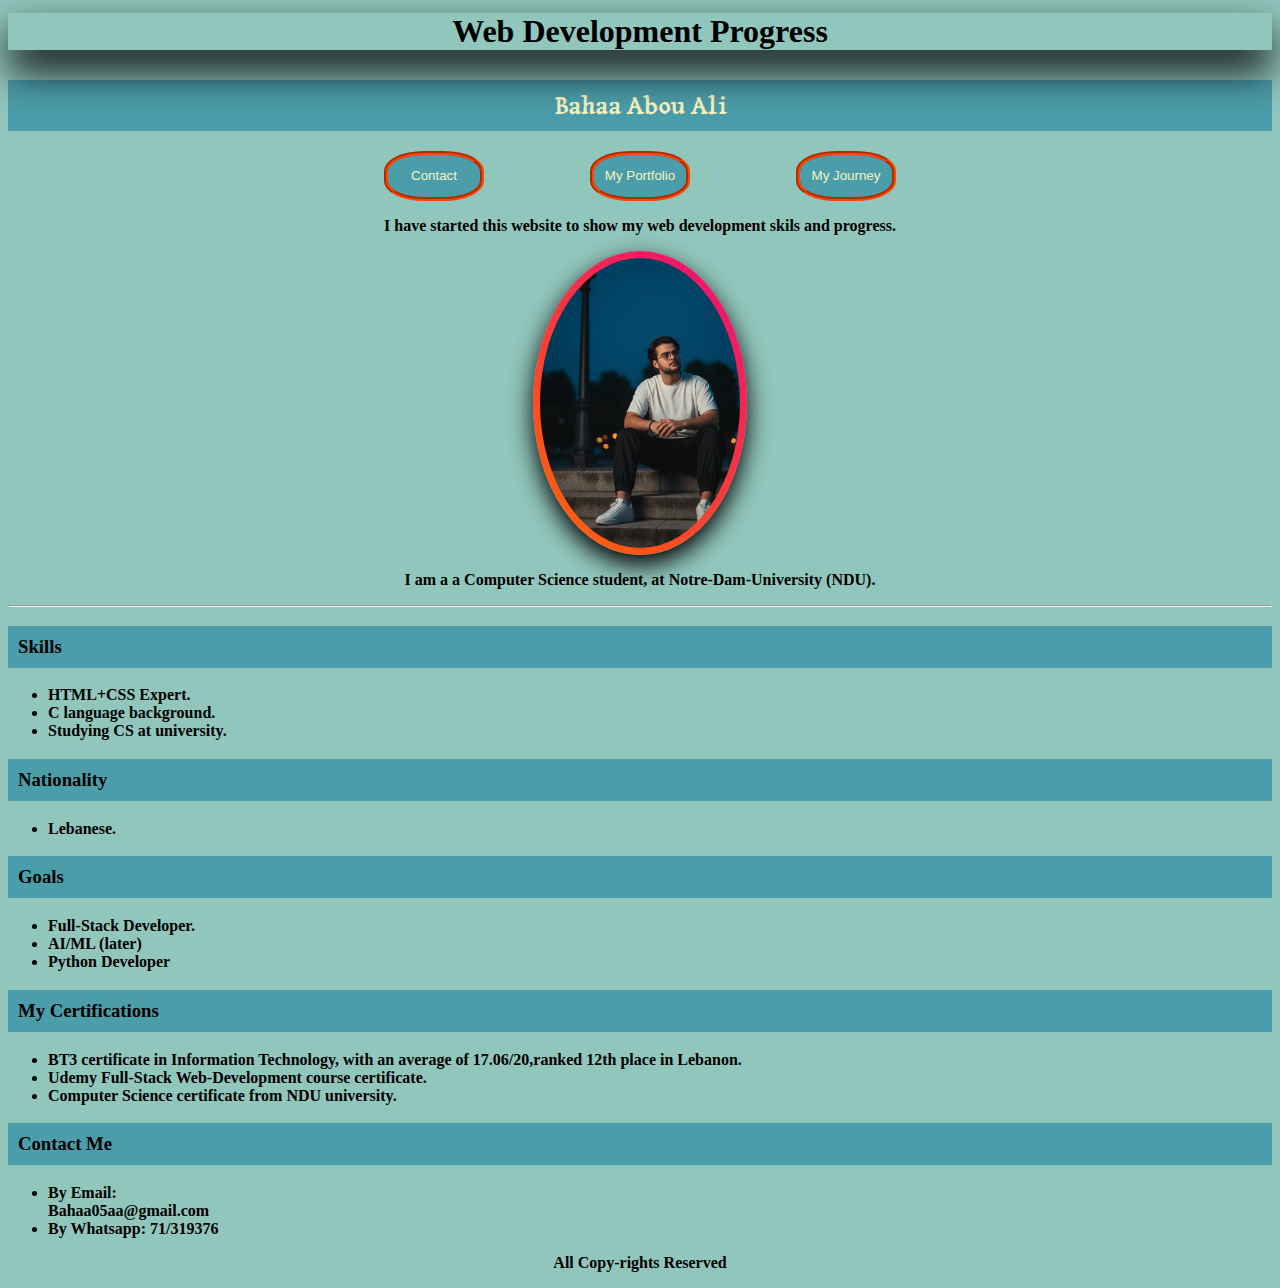
<file: index.html>
<!DOCTYPE html>
<html lang="en">
<head>
    <meta charset="UTF-8">
    <meta name="viewport" content="width=device-width, initial-scale=1.0">
    <title>My Profile</title>
    <link rel="stylesheet" href="./main.css">
    <link rel="preconnect" href="https://fonts.googleapis.com">
    <link rel="preconnect" href="https://fonts.gstatic.com" crossorigin>
    <link href="https://fonts.googleapis.com/css2?family=Tagesschrift&display=swap" rel="stylesheet">
</head>
<body>
    <h1 id="heading-1">Web Development Progress</h1>
    <h2 id="name">Bahaa Abou Ali</h2>
 <div class="buttons">
    <button type="button" class="contact-button">

     <a href="./contact.html"> Contact</a>

    </button>

    <button class="portfolio-page">

     <a href="./portfolio.html">My Portfolio</a>

    </button>

    <button type="button" class="journey">

     <a href="./journey.html">My Journey</a>

    </button>
</div>
    <p>
        I have started this website to show my web development skils and progress.
    </p>
    <img src="./assets/profile.jpg" width="200px" class="img" alt="Developer's picture" draggable="true">
    <p>I am a a Computer Science student, at Notre-Dam-University (NDU).</p>
    <hr>
    <section>
        <h3>Skills</h3>
    <ul>
        <li>HTML+CSS Expert.</li>
        <li>C language background.</li>
        <li>Studying CS at university.</li>
    </ul>
    </section>
   
    <h3>Nationality</h3>
    <ul>
       <li> Lebanese.</li>
    </ul>
    <h3>Goals</h3>
    <ul>
        <Li>Full-Stack Developer.</Li>
        <li>AI/ML (later)</li>
        <li>Python Developer</li>
    </ul>
    <h3>My Certifications</h3>
    <ul>
        <li>BT3 certificate in Information Technology, with an average of 17.06/20,ranked 12th place in Lebanon.</li>
        <li>Udemy Full-Stack Web-Development course certificate.</li>
        <li>Computer Science certificate from NDU university.</li>
    </ul>

    <h3>Contact Me</h3>
    <Ul>
        <li>By Email:<br>
            Bahaa05aa@gmail.com</li>
        <li>By Whatsapp: 71/319376</li>
    </Ul>
    <footer><p>All Copy-rights Reserved</p></footer>
</body>
</html>
</file>
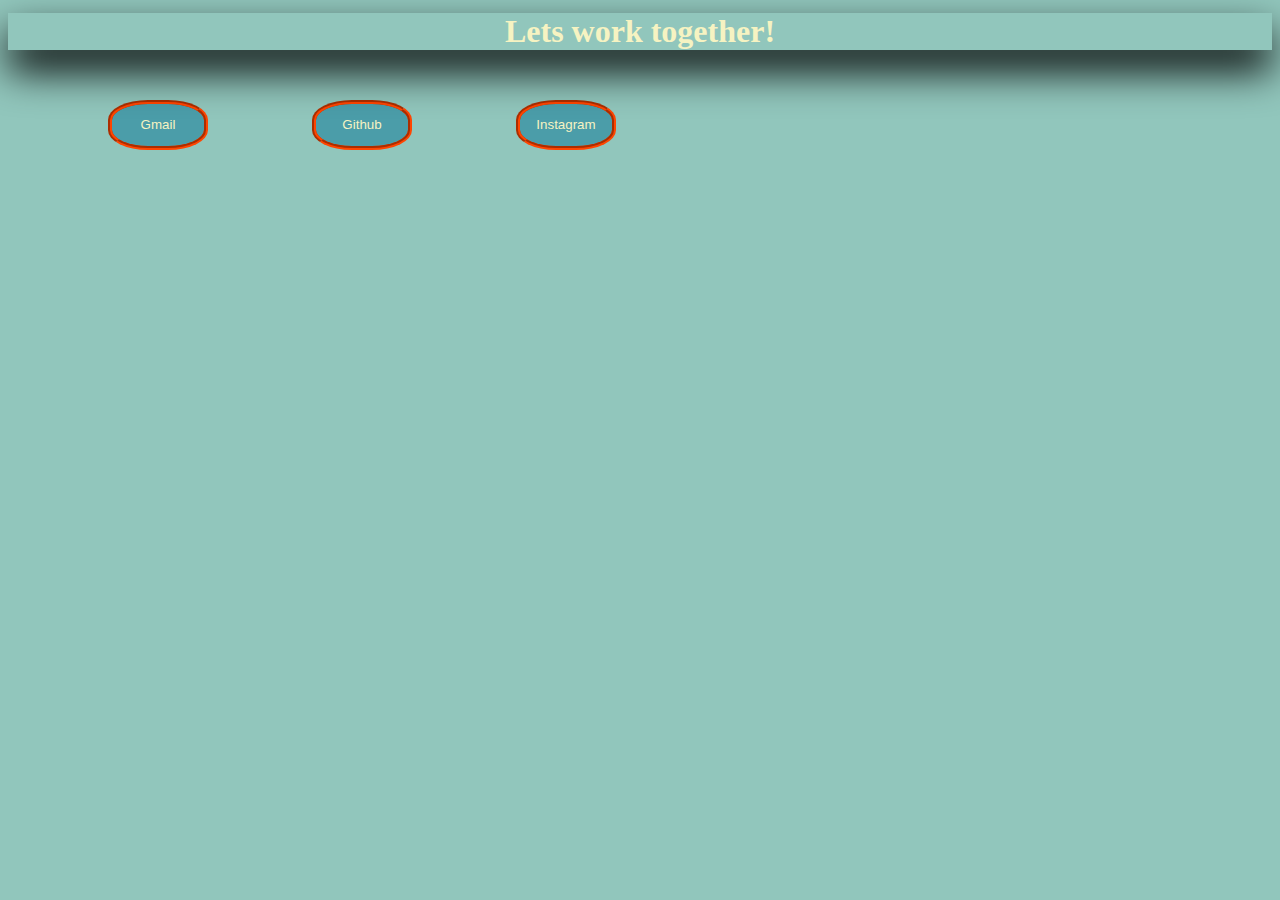
<file: contact.html>
<!DOCTYPE html>
<html lang="en">
<head>
    <meta charset="UTF-8">
    <meta name="viewport" content="width=device-width, initial-scale=1.0">
    <title>Contact</title>
    <link rel="stylesheet" href="./contact.css">
</head>
<body>
    <h1 id="heading-1">Lets work together!</h1>
<div class="buttons">
    <button class="email">
    <a href="https://mail.google.com/mail/?view=cm&fs=1&to=bahaa05aa@gmail.com">Gmail</a>
</button>
    
<button class="github">
    <a href="https://github.com/dashboard">Github</a>
</button>

<button class="instagram">
    <a href="https://www.instagram.com/bahaa._.abouali/">Instagram</a>
</button>
</div>
</body>
</html>
</file>
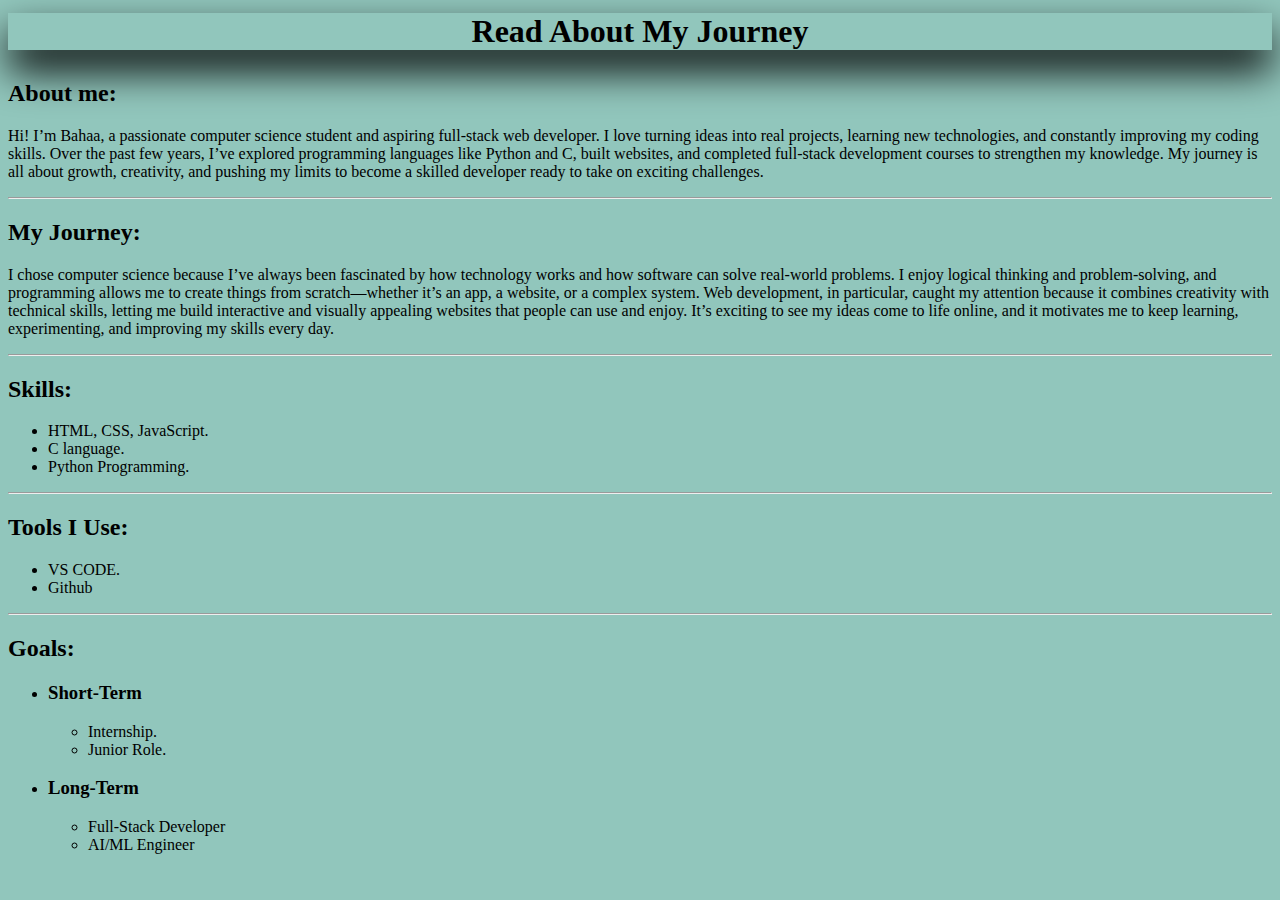
<file: journey.html>
<!DOCTYPE html>
<html lang="en">
<head>
    <meta charset="UTF-8">
    <meta name="viewport" content="width=device-width, initial-scale=1.0">
    <title>My Journey</title>
    <link rel="stylesheet" href="./journey.css">
</head>
<body>
    <h1 class="heading-1">Read About My Journey</h1>
    <h2>About me:</h2>
    <p>
        Hi! I’m Bahaa, a passionate computer science student and aspiring full-stack web developer. I love turning ideas into real projects, learning new technologies, and constantly improving my coding skills. Over the past few years, I’ve explored programming languages like Python and C, built websites, and completed full-stack development courses to strengthen my knowledge. My journey is all about growth, creativity, and pushing my limits to become a skilled developer ready to take on exciting challenges.
    </p>
    <hr>
    <h2>My Journey:</h2>
    <p>
        I chose computer science because I’ve always been fascinated by how technology works and how software can solve real-world problems. I enjoy logical thinking and problem-solving, and programming allows me to create things from scratch—whether it’s an app, a website, or a complex system. Web development, in particular, caught my attention because it combines creativity with technical skills, letting me build interactive and visually appealing websites that people can use and enjoy. It’s exciting to see my ideas come to life online, and it motivates me to keep learning, experimenting, and improving my skills every day.
    </p>
    <hr>
    <h2>Skills:</h2>
    <ul>
        <li>HTML, CSS, JavaScript.</li>
        <li>C language.</li>
        <li>Python Programming.</li>

    </ul>
    <hr>
    <h2>Tools I Use:</h2>
    <ul>
        <li>VS CODE.</li>
        <li>Github</li>

    </ul>
    <hr/>
    <h2>Goals:</h2>
    <ul>
        <li><h3>Short-Term</h3></li>
   
         <ul>
            <li>Internship.</li>
            <li>Junior Role.</li>
         </ul>
        
         <li><h3>Long-Term</h3></li>
         <ul>
            <li>Full-Stack Developer</li>
            <li>AI/ML Engineer</li>
         </ul>
    </ul>



</body>
</html>
</file>
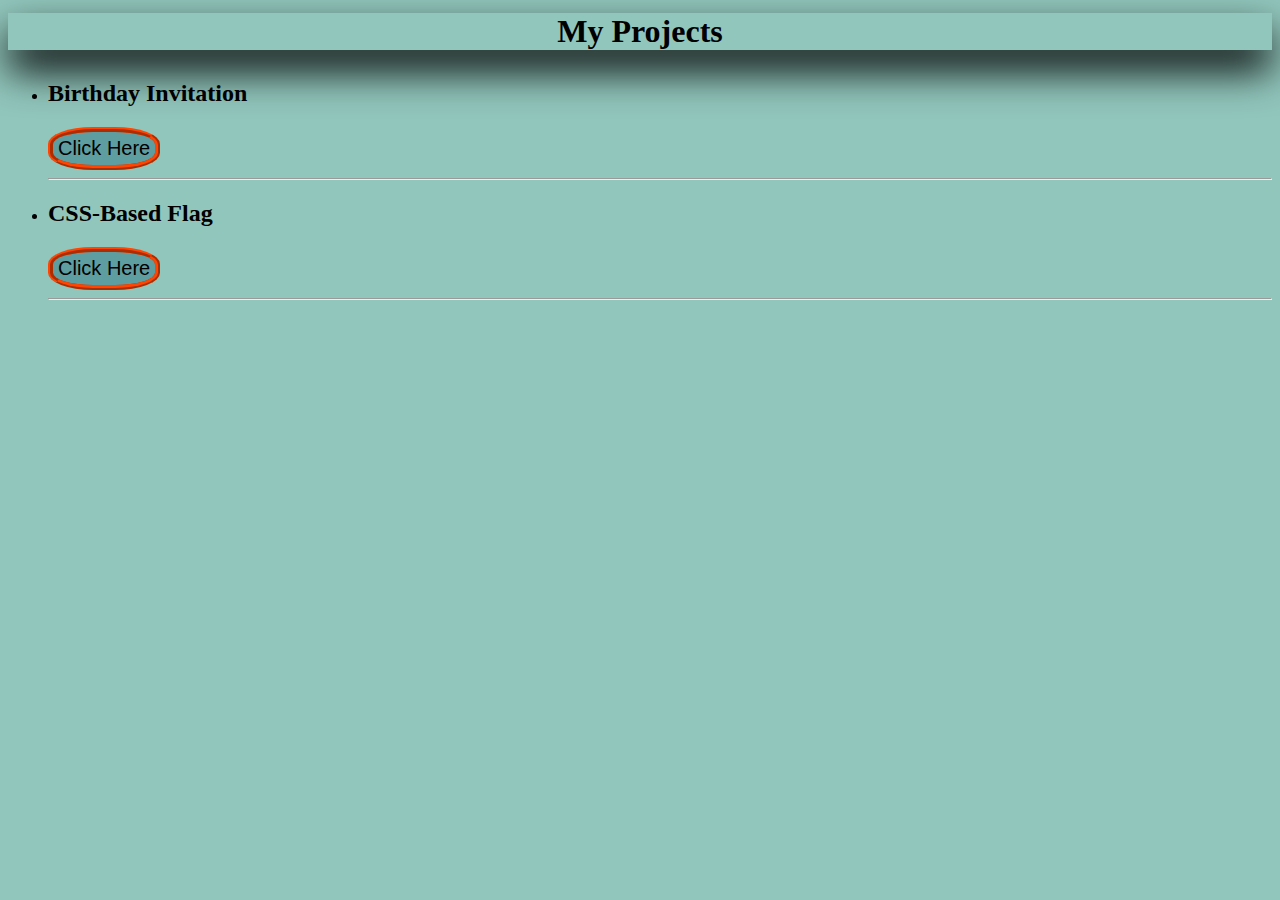
<file: portfolio.html>
<!DOCTYPE html>
<html lang="en">
<head>
    <meta charset="UTF-8">
    <meta name="viewport" content="width=device-width, initial-scale=1.0">
    <title>Portfolio</title>
    <link rel="stylesheet" href="./portfolio.css">
    <meta name="viewport" content="width=device-width, initial-scale=1.0">

</head>
<body>
    <h1 class="heading-1">My Projects</h1>
    <ul>
        <li><h2>Birthday Invitation</h2></li>
        <button>
             <a href="./assets/birthday.html">Click Here</a>
        </button>
        <hr/>
        <li><h2>CSS-Based Flag</h2></li>
        <button>
            <a href="./assets/flag.html">Click Here</a>
        </button>
        <hr/>

    </ul>

</body>
</html>
</file>
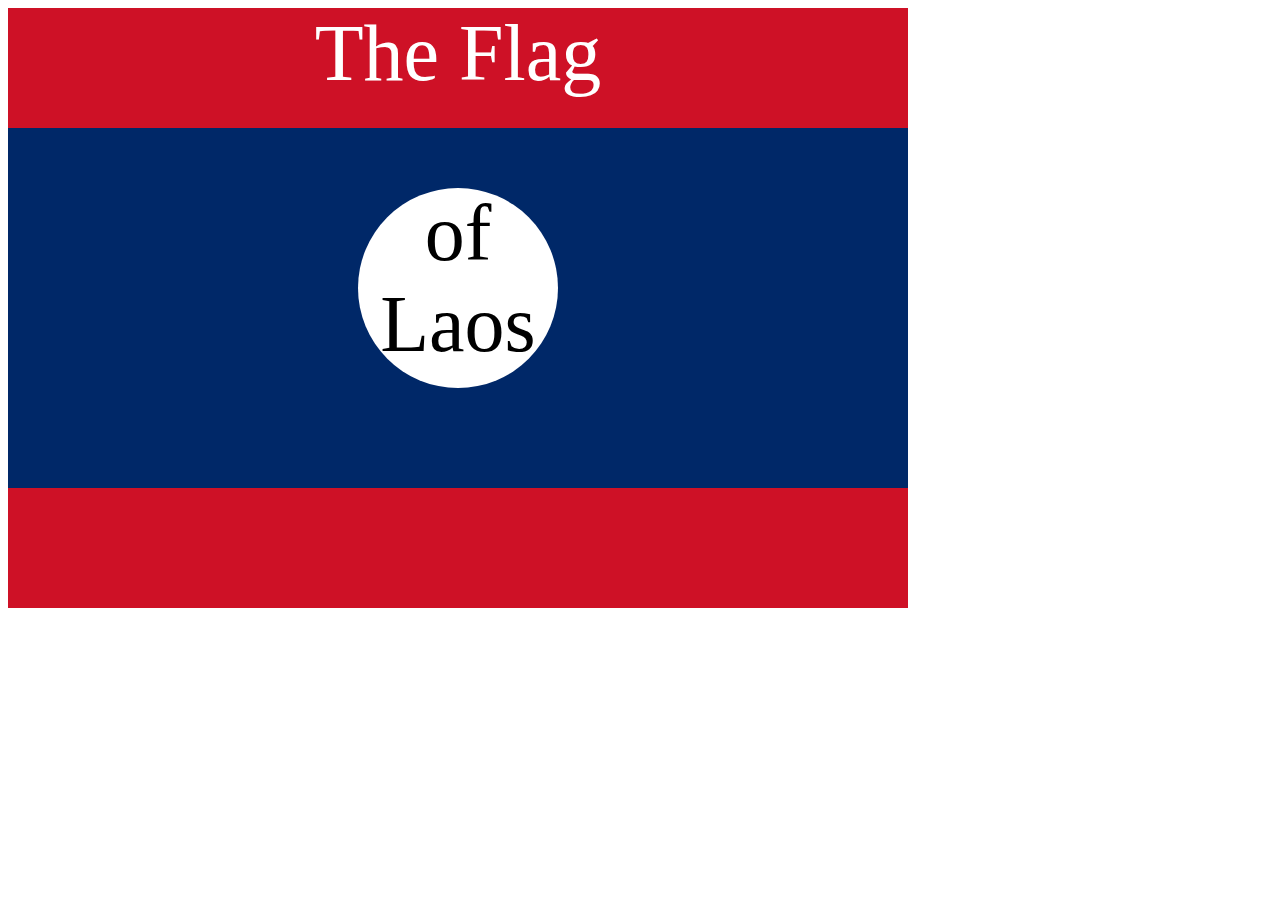
<file: assets/flag.html>
<!DOCTYPE html>
<html lang="en">

<head>
  <meta charset="UTF-8">
  <title>CSS Flag Project</title>
  <style>
    /* red rectangle */

    div.flag{
      background-color: #CE1126;
      width: 900px;
      height: 600px;
      position: relative;
      color: white;
  
    }
    /* Blue Rectangle */

    div div{
      width: 900px;
      height: 300px;
      background-color: #002868;
      position: absolute;
      top: 20%;
      bottom: 20%;
    }
    /* White circle */

    div div p{
      width: 200px;
      height: 200px;
      background-color: white;
      border-radius: 50%;
      position: relative;
      left: 350px;
      text-align: center;
    }
    
    p{
      font-size: 5rem;
      text-align: center;
      padding: 0;
      margin: 0;
    }
    div > div > p{
      color: black;
    }
    
  </style>
</head>

<body>
  <div class="flag">
    <p>The Flag</p>
    <div>
      <div>
        <p>of Laos</p>
      </div>
    </div>
  </div>
</body>

</html>
</file>
<file: main.css>
body{
    background-color: #91C6BC;

}
.buttons{
    display: flex;
    justify-content: center;
    gap: 6px;
    margin-top: 10px;

}
.contact-button{
    background-color: #4B9DA9;
    height: 50px;
    width: 100px;
    color: #F6F3C2;
    border-color: orangered;
    border-radius: 40%;
    border-style: groove;
    border-width: 4px;
    display: inline-block;
    
}
a{
    text-decoration: none;
    color: #F6F3C2;
}
.portfolio-page{
    width: 100px;
    height: 50px;
    margin-left: 100px;
    background-color: #4B9DA9;
    border-radius: 40%;
    text-align: center;
    border-color: orangered;
    display: inline-block;
    border-color: orangered;
    border-width: 4px;
    border-style: groove;
}
.journey{
    width: 100px;
    height: 50px;
    border-radius: 40%;
    background-color: #4B9DA9;
    text-align: center;
    color: #F6F3C2;
    border-color: orangered;
    border-width: 4px;
    border-style: groove;
    display: inline-block;
    margin-left: 100px;
}
#heading-1{
    text-align: center;
    color: F6F3C2 ;
    font-weight: 700;
    transition: scale(1.1);
}
#heading-1{
    transform: scale(1.1);
    transform: translateY(-8px);
    box-shadow: 0 20px 40px rgba(0,0,0,3) 
}
#name{
    text-align: center;
    color:#F6F3C2 ;
    font-family: "Tagesschrift", sans-serif;
    background-color: #4B9DA9;
    font-weight: 400;
    padding: 10px;
    

}
.img{
    display: block;
    margin: 10px auto;
    opacity: inherit;
    border-style: ridge;
    border-radius: 70%;
    transition: scale(1.1);
    box-shadow: 0 10px 25px rgba(0,0,0,2);
    transition: transform 0.3s ease box-shadow 0.3s ease;
    border: 3px solid transparent;
    background: linear-gradient(white,white) padding-box;
    background: linear-gradient(45deg, #ff6a00, #ee0979)border-box;
    padding: 4px
}

.img:hover{
    transform: scale(1.1);
    transform: translateY(-8px);
    box-shadow: 0 20px 40px rgba(0,0,0,3);
}
hr{
    background-color:orangered
}

h3{
    background-color: #4B9DA9; 
    padding: 10px;
    font-weight: 900;
}

ul{
    font-weight: 600;
}

p{
    font-weight: 600;
    text-align: center;
}
</file>
<file: contact.css>
body{
    background-color: #91c6bc;
}


#heading-1{
    text-align: center;
    color: #4B9DA9 ;
    font-weight: 700;
    transition: scale(1.1);
    color:  #F6F3C2; 
}
#heading-1{
    transform: scale(1.1);
    transform: translateY(-8px);
    box-shadow: 0 20px 40px rgba(0,0,0,3) 
}
a{
    text-decoration: none;
    color: #F6F3C2;
    
}
.buttons{
    display: flex;
    justify-content: center;
    gap: 20px;
    margin-top: 20px;
    border-style: groove;
    border-width: 0px;
    display: inline-block;
}
.email{
 background-color: #4B9DA9;
    height: 50px;
    width: 100px;
    color: #F6F3C2;
    margin-left: 100px;
    border-color: orangered;
    border-radius: 40%;
    border-style: groove;
    border-width: 4px;
    display: inline-block;  
}
.github{
    background-color: #4B9DA9;
    height: 50px;
    width: 100px;
    color: #F6F3C2;
    margin-left: 100px;
    border-color: orangered;
    border-radius: 40%;
    border-style: groove;
    border-width: 4px;
    display: inline-block;  
}
.instagram{
    background-color: #4B9DA9;
    height: 50px;
    width: 100px;
    color: #F6F3C2;
    margin-left: 100px;
    border-color: orangered;
    border-radius: 40%;
    border-style: groove;
    border-width: 4px;
    display: inline-block;
}
</file>
<file: journey.css>
body{
    background-color: #91C6BC ;
}
.heading-1{
    text-align: center;
    color: F6F3C2 ;
    font-weight: 700;
    transition: scale(1.1);
}
.heading-1{
    transform: scale(1.1);
    transform: translateY(-8px);
    box-shadow: 0 20px 40px rgba(0,0,0,3) 
}
</file>
<file: portfolio.css>
body{
    background-color: #91C6BC;
}
.heading-1{
    text-align: center;
    color: F6F3C2 ;
    font-weight: 700;
    transition: scale(1.1);
}
.heading-1{
    transform: scale(1.1);
    transform: translateY(-8px);
    box-shadow: 0 20px 40px rgba(0,0,0,3) 
}
a{
    text-decoration: none;
    color: black;
    font-size: 20px
}
button{
    background-color: cadetblue;
    border-color: orangered;
    border-radius: 40%;
    border-width: 5px;
    border-style: ridge;
    padding: 5px;
}
</file>
